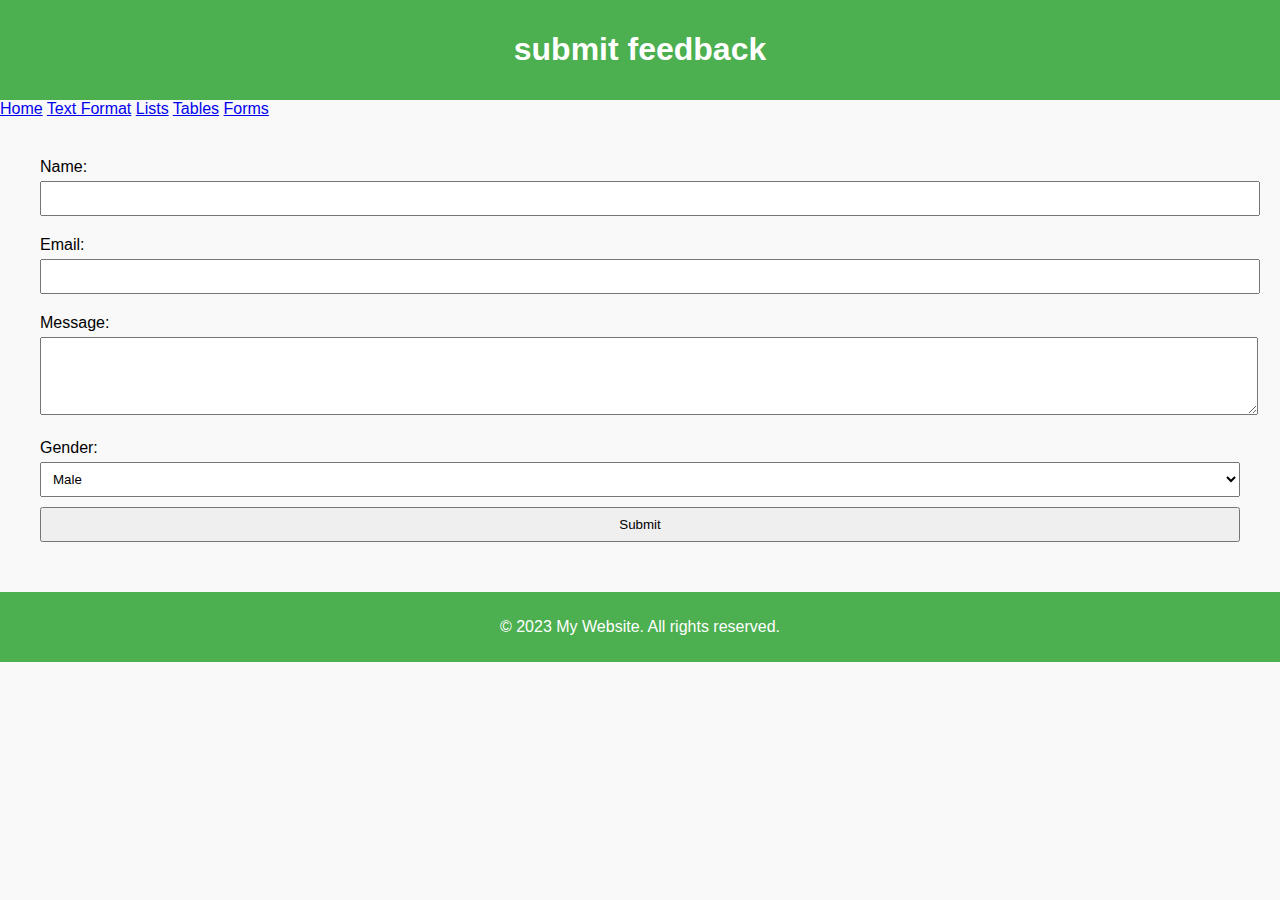
<file: forms.html>
<!-- .chethan, 1mj22is022 -->
<!DOCTYPE html>
<html lang="en">
<head>
    <meta charset="UTF-8">
    <meta name="viewport" content="width=device-width, initial-scale=1.0">
    <title>Forms</title>
    <link rel="stylesheet" href="styles.css">
    <style>
        /* Internal CSS */
        form {
            margin: 20px;
        }
        label {
            display: block;
            margin: 10px 0 5px;
        }
        input, textarea, select {
            width: 100%;
            padding: 8px;
            margin-bottom: 10px;
        }
    </style>
</head>
<body>
    <header>
        <h1>submit feedback</h1>
    </header>
    <nav>
        <a href="index.html">Home</a>
        <a href="text-format.html">Text Format</a>
        <a href="lists.html">Lists</a>
        <a href="tables.html">Tables</a>
        <a href="forms.html">Forms</a>
    </nav>
    <main>
        <section>
            <form>
                <label for="name">Name:</label>
                <input type="text" id="name" name="name" required>
                
                <label for="email">Email:</label>
                <input type="email" id="email" name="email" required>
                
                <label for="message">Message:</label>
                <textarea id="message" name="message" rows="4" required></textarea>
                
                <label for="gender">Gender:</label>
                <select id="gender" name="gender">
                    <option value="male">Male</option>
                    <option value="female">Female</option>
                    <option value="other">Other</option>
                </select>
                
                <input type="submit" value="Submit">
            </form>
        </section>
    </main>
    <footer>
        <p>&copy; 2023 My Website. All rights reserved.</p>
    </footer>
</body>
</html>
</file>
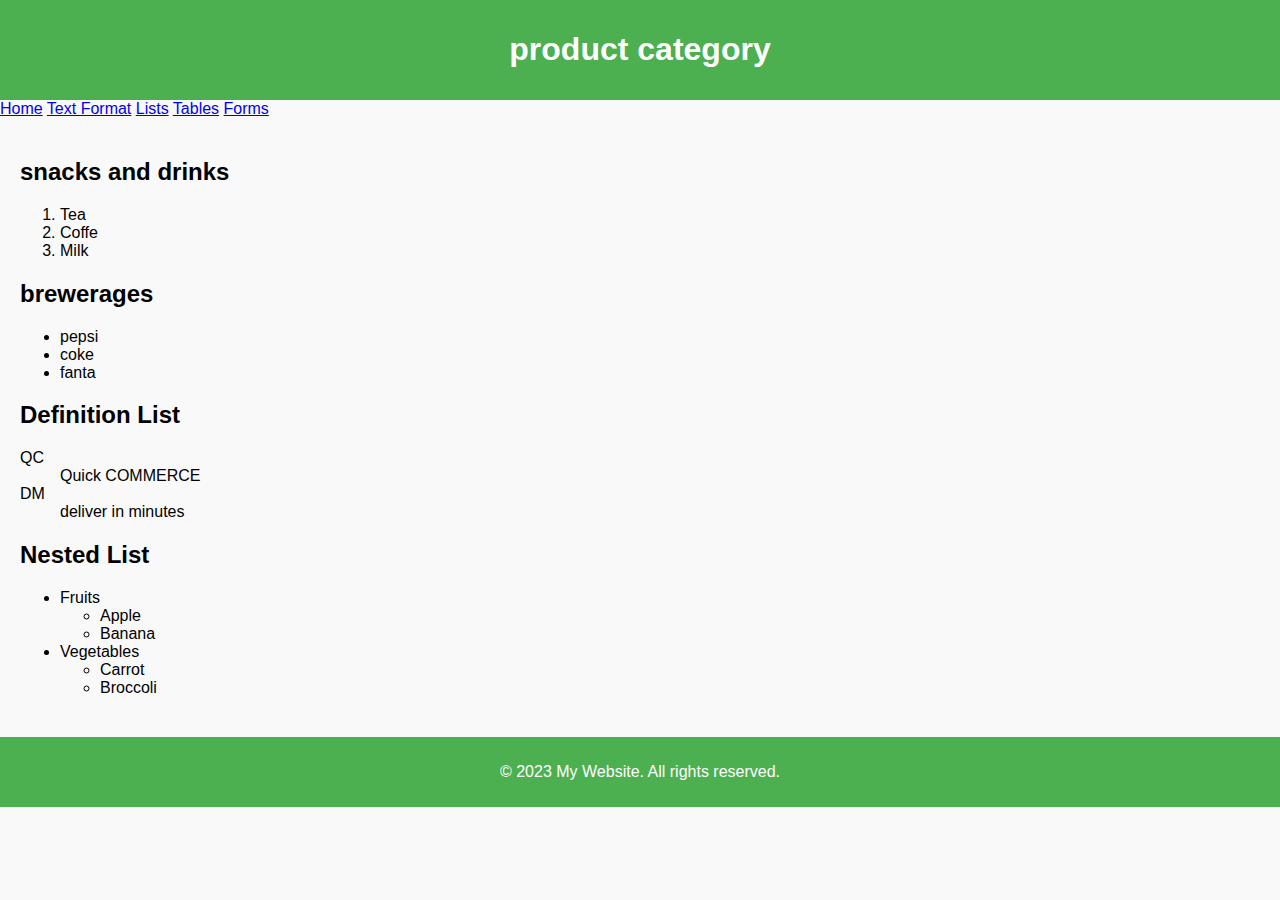
<file: lists.html>
<!--chethan,1mj22is022  -->

<!DOCTYPE html>
<html lang="en">
<head>
    <meta charset="UTF-8">
    <meta name="viewport" content="width=device-width, initial-scale=1.0">
    <title>product category</title>
    <link rel="stylesheet" href="styles.css">
</head>
<body>
    <header>
        <h1>product category</h1>
    </header>
    <nav>
        <a href="index.html">Home</a>
        <a href="text-format.html">Text Format</a>
        <a href="lists.html">Lists</a>
        <a href="tables.html">Tables</a>
        <a href="forms.html">Forms</a>
    </nav>
    <main>
        <section>
            <h2>snacks and drinks</h2>
            <ol>
                <li>Tea</li>
                <li>Coffe</li>
                <li>Milk</li>
            </ol>
            <h2>brewerages</h2>
            <ul>
                <li>pepsi</li>
                <li>coke</li>
                <li>fanta </li>
            </ul>
            <h2>Definition List</h2>
            <dl>
                <dt>QC</dt>
                <dd>Quick COMMERCE</dd>
                <dt>DM</dt>
                <dd>deliver in minutes</dd>
            </dl>
            <h2>Nested List</h2>
            <ul>
                <li>Fruits
                    <ul>
                        <li>Apple</li>
                        <li>Banana</li>
                    </ul>
                </li>
                <li>Vegetables
                    <ul>
                        <li>Carrot</li>
                        <li>Broccoli</li>
                    </ul>
                </li>
            </ul>
        </section>
    </main>
    <footer>
        <p>&copy; 2023 My Website. All rights reserved.</p>
    </footer>
</body>
</html>
</file>
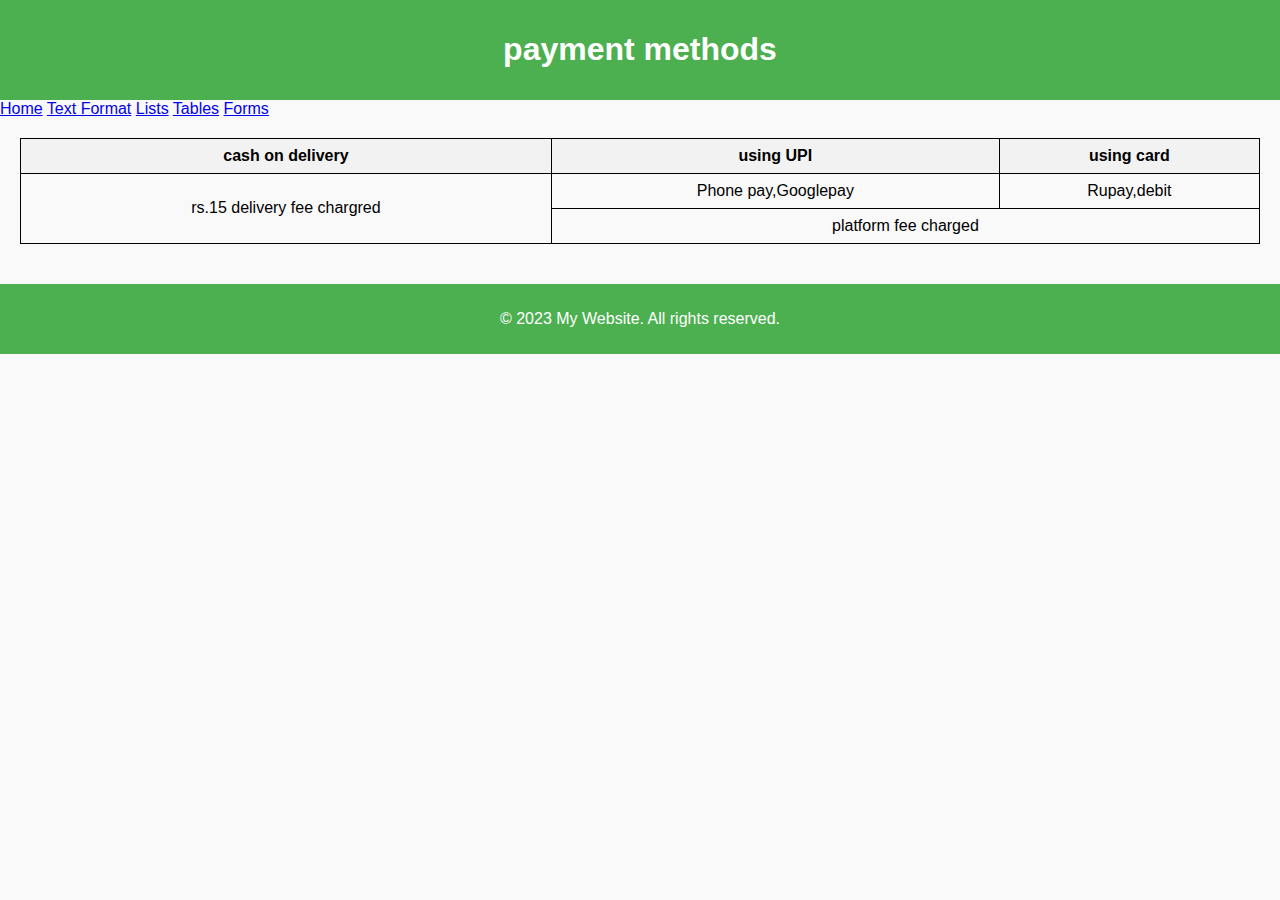
<file: tables.html>
<!DOCTYPE html>
<html lang="en">
<head>
    <meta charset="UTF-8">
    <meta name="viewport" content="width=device-width, initial-scale=1.0">
    <title>Tables</title>
    <link rel="stylesheet" href="styles.css">
    <style>
        /* Internal CSS */
        table {
            width: 100%;
            border-collapse: collapse;
        }
        th, td {
            border: 1px solid black;
            padding: 8px;
            text-align: center;
        }
        th {
            background-color: #f2f2f2;
        }
    </style>
</head>
<body>
    <header>
        <h1>payment methods</h1>
    </header>
    <nav>
        <a href="index.html">Home</a>
        <a href="text-format.html">Text Format</a>
        <a href="lists.html">Lists</a>
        <a href="tables.html">Tables</a>
        <a href="forms.html">Forms</a>
    </nav>
    <main>
        <section>
            <table>
                <tr>
                    <th>cash on delivery</th>
                    <th>using UPI</th>
                    <th>using card</th>
                </tr>
                <tr>
                    <td rowspan="2">rs.15 delivery fee chargred</td>
                    <td>Phone pay,Googlepay</td>
                    <td>Rupay,debit</td>
                </tr>
                <tr>
                    <td colspan="2">platform fee charged</td>
                </tr>
            </table>
        </section>
    </main>
    <footer>
        <p>&copy; 2023 My Website. All rights reserved.</p>
    </footer>
</body>
</html>
</file>
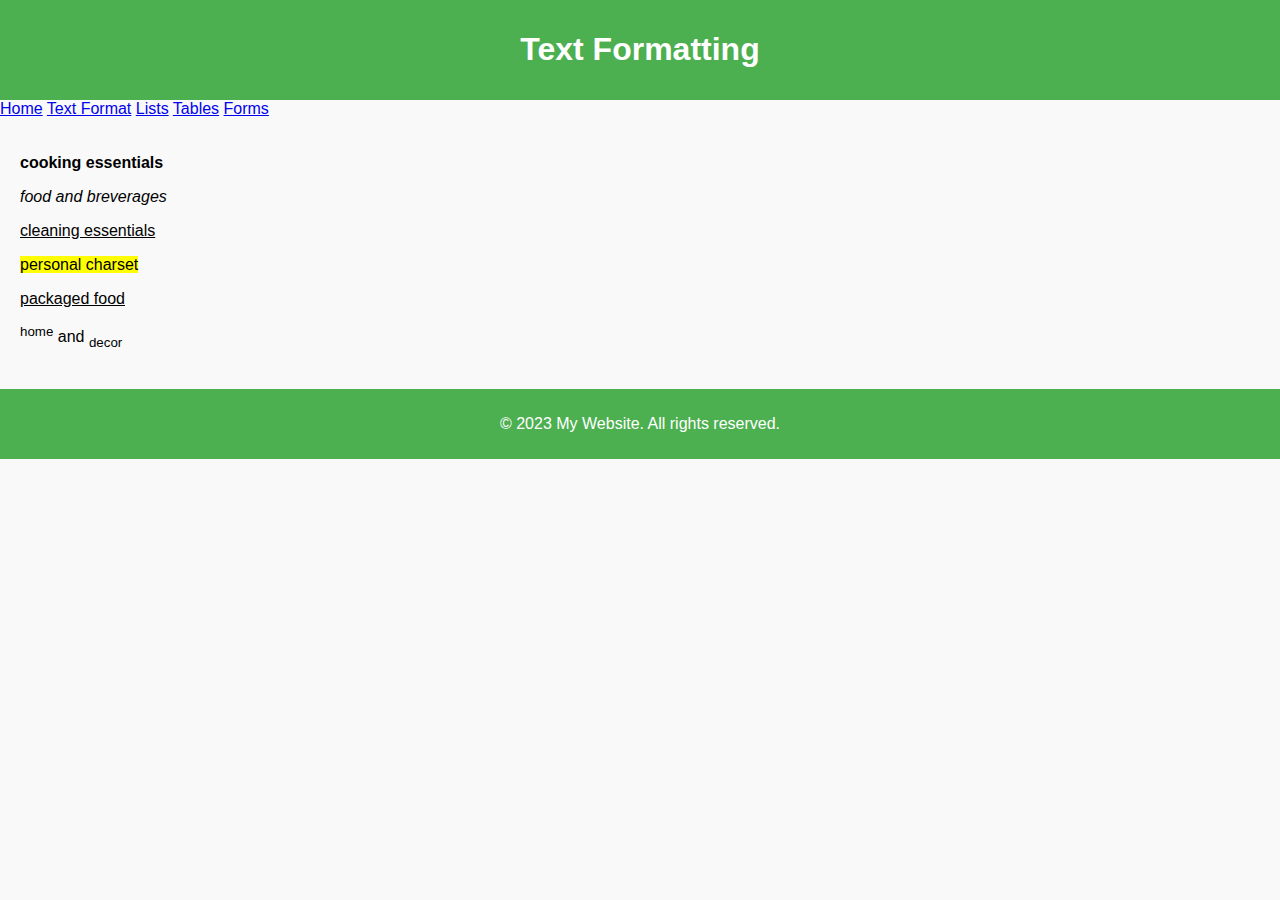
<file: text-format.html>
<!DOCTYPE html>
<html lang="en">
<head>
    <meta charset="UTF-8">
    <meta name="viewport" content="width=device-width, initial-scale=1.0">
    <title>Text Format</title>
    <link rel="stylesheet" href="styles.css">
    <style>
        /* Internal CSS */
        .highlight {
            background-color: yellow;
        }
    </style>
</head>
<body>
    <header>
        <h1>Text Formatting</h1>
    </header>
    <nav>
        <a href="index.html">Home</a>
        <a href="text-format.html">Text Format</a>
        <a href="lists.html">Lists</a>
        <a href="tables.html">Tables</a>
        <a href="forms.html">Forms</a>
    </nav>
    <main>
        <section>
            <p><b>cooking essentials</b></p>
            <p><i>food and breverages</i></p>
            <p><u>cleaning essentials</u></p>
            <p><mark class="highlight">personal charset</mark></p>
            
            <p><ins>packaged food</ins></p>
            <p><sup>home</sup> and <sub>decor</sub></p>
        </section>
    </main>
    <footer>
        <p>&copy; 2023 My Website. All rights reserved.</p>
    </footer>
</body>
</html>
</file>
<file: styles.css>
/* External CSS */
body {
    font-family: Arial, sans-serif;
    margin: 0;
    padding: 0;
    background-color: #f9f9f9;
}

header, footer {
    background-color: #4CAF50;
    color: white;
    padding: 10px;
    text-align: center;
}

main {
    padding: 20px;
}

section {
    margin-bottom: 20px;
}
</file>
